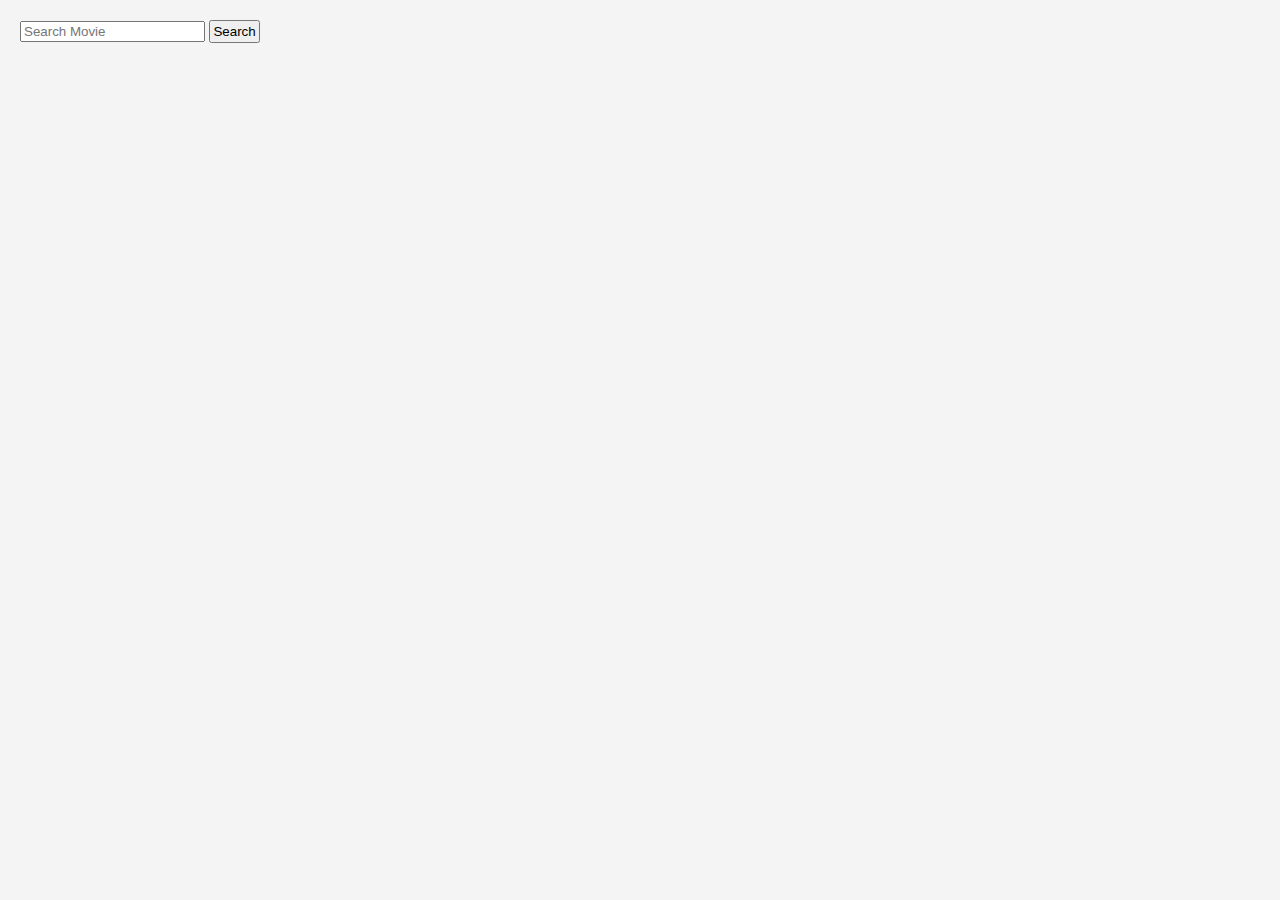
<file: displayMovieData/index.html>
<!DOCTYPE html>
<html lang="en">
<head>
    <meta charset="UTF-8">
    <meta name="viewport" content="width=device-width, initial-scale=1.0">
    <title>Document</title>
    <link rel="stylesheet" href="style.css">
</head>
<body>
    <input placeholder="Search Movie" id="search-input"/>
    <button class="sercah-btn" onclick="fetchmovies()">Search</button>
    <div id="movie-container">
    </div>
    <script src="index.js"></script>
</body>
</html>
</file>
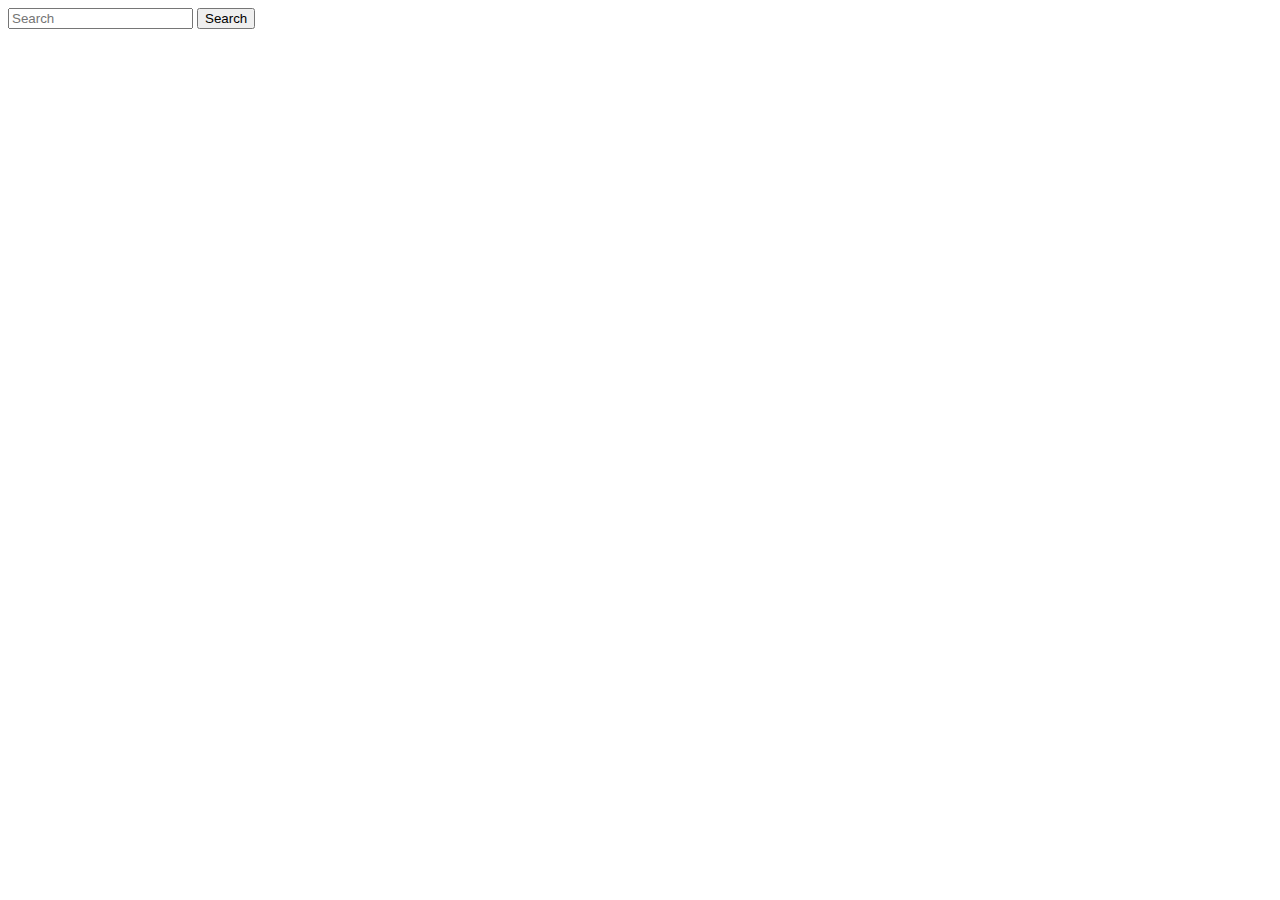
<file: keywordSearchJSON/index.html>
<!DOCTYPE html>
<html lang="en">
<head>
    <meta charset="UTF-8">
    <meta name="viewport" content="width=device-width, initial-scale=1.0">
    <title>Document</title>
</head>
<body>
    <div id="search-container">
        <input name="Search" placeholder="Search" id="search-input"/>
        <button onclick="searchInputData()">Search</button>

    </div>
    <script src="index.js"></script>
</body>
</html>
</file>
<file: displayMovieData/style.css>
body {
    font-family: Arial, sans-serif;
    background-color: #f4f4f4;
    margin: 0;
    padding: 20px;
}

#movie-container {
    display: flex;
    flex-wrap: wrap;
    gap: 20px;
}

.card {
    background: white;
    border: 1px solid #ddd;
    border-radius: 8px;
    overflow: hidden;
    width: 200px;
    box-shadow: 0 2px 5px rgba(0, 0, 0, 0.1);
}

.card img {
    width: 100%;
}

.card h3 {
    font-size: 1.2em;
    margin: 10px;
}

.card p {
    margin: 0 10px 10px;
}
.sercah-btn{
    margin:  0 0 2px;
    padding: 2px;
    color: black;
}
</file>
